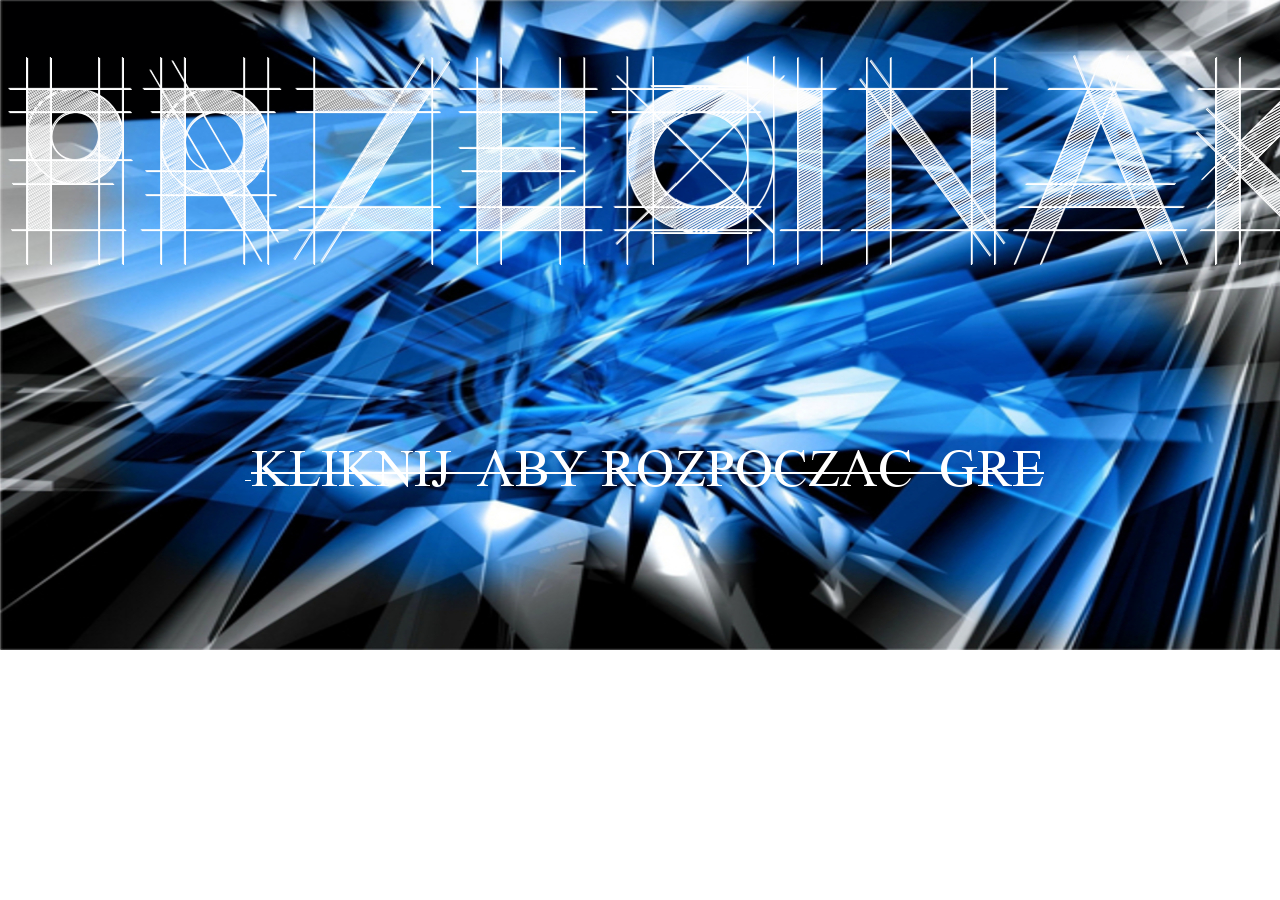
<file: Silnik/index.html>
<!doctype html>
<html>
<head>
    <meta charset="UTF-8" />
    <title>PRZECINAK</title>
    <script src="assets/js/phaser.min.js"></script>
    <script src="assets/js/menu.js"></script>
    <script src="assets/js/game.js"></script>
    <script src="assets/js/game_over.js"></script>
    <script src="assets/js/main.js"></script>
    <style>
        body{
            padding: 0;
            margin: 0;
        }

        canvas{
            margin: 0 auto;
        }
    </style>
</head>
<body>

</body>
</html>
</file>
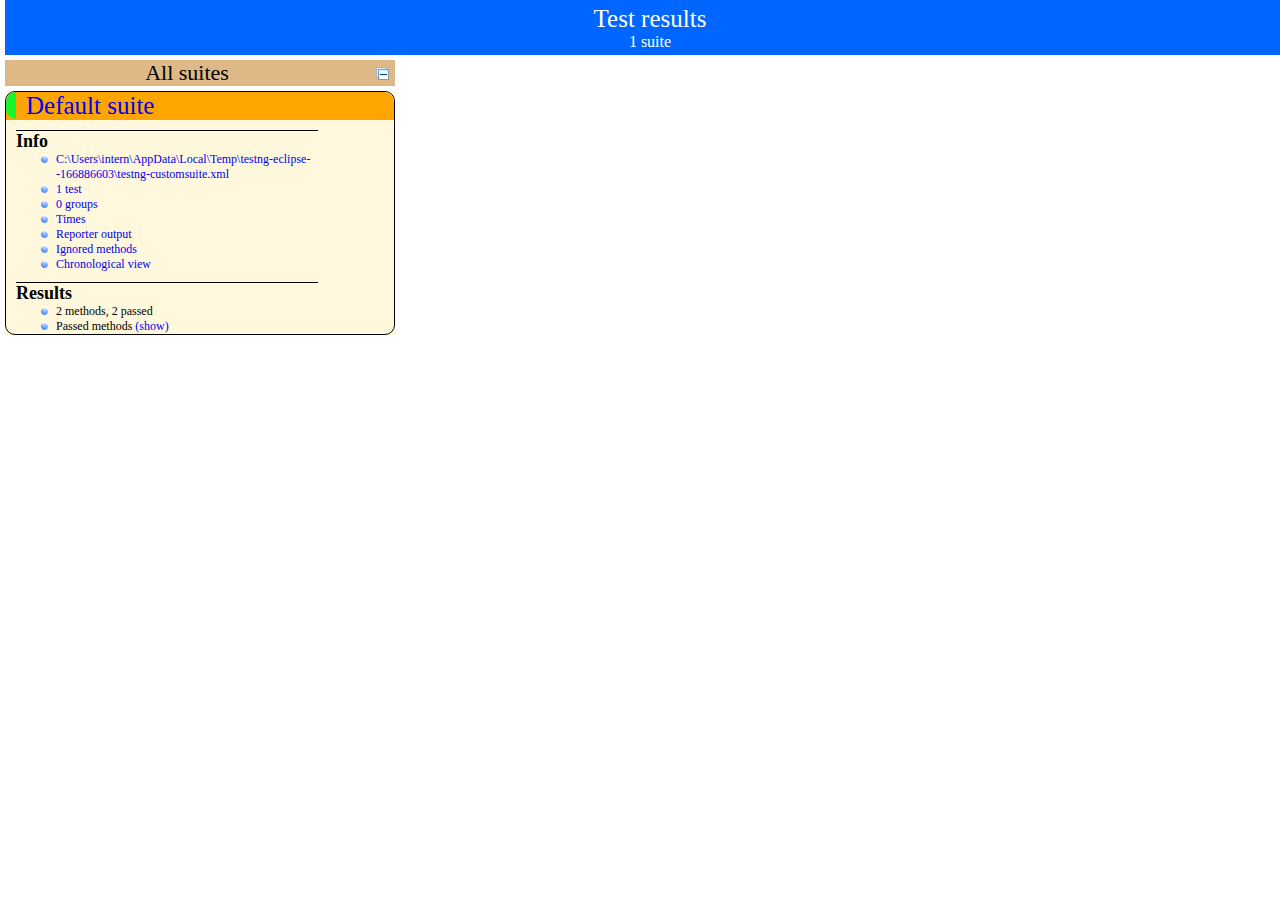
<file: selenium/test-output/index.html>
<!DOCTYPE html>

<html>
  <head>
  <title>TestNG reports</title>

    <link type="text/css" href="testng-reports.css" rel="stylesheet" />  
    <script type="text/javascript" src="jquery-1.7.1.min.js"></script>
    <script type="text/javascript" src="testng-reports.js"></script>
    <script type="text/javascript" src="https://www.google.com/jsapi"></script>
    <script type='text/javascript'>
      google.load('visualization', '1', {packages:['table']});
      google.setOnLoadCallback(drawTable);
      var suiteTableInitFunctions = new Array();
      var suiteTableData = new Array();
    </script>
    <!--
      <script type="text/javascript" src="jquery-ui/js/jquery-ui-1.8.16.custom.min.js"></script>
     -->
  </head>

  <body>
    <div class="top-banner-root">
      <span class="top-banner-title-font">Test results</span>
      <br/>
      <span class="top-banner-font-1">1 suite</span>
    </div> <!-- top-banner-root -->
    <div class="navigator-root">
      <div class="navigator-suite-header">
        <span>All suites</span>
        <a href="#" class="collapse-all-link" title="Collapse/expand all the suites">
          <img class="collapse-all-icon" src="collapseall.gif">
          </img> <!-- collapse-all-icon -->
        </a> <!-- collapse-all-link -->
      </div> <!-- navigator-suite-header -->
      <div class="suite">
        <div class="rounded-window">
          <div class="suite-header light-rounded-window-top">
            <a href="#" class="navigator-link" panel-name="suite-Default_suite">
              <span class="suite-name border-passed">Default suite</span>
            </a> <!-- navigator-link -->
          </div> <!-- suite-header light-rounded-window-top -->
          <div class="navigator-suite-content">
            <div class="suite-section-title">
              <span>Info</span>
            </div> <!-- suite-section-title -->
            <div class="suite-section-content">
              <ul>
                <li>
                  <a href="#" class="navigator-link " panel-name="test-xml-Default_suite">
                    <span>C:\Users\intern\AppData\Local\Temp\testng-eclipse--166886603\testng-customsuite.xml</span>
                  </a> <!-- navigator-link  -->
                </li>
                <li>
                  <a href="#" class="navigator-link " panel-name="testlist-Default_suite">
                    <span class="test-stats">1 test</span>
                  </a> <!-- navigator-link  -->
                </li>
                <li>
                  <a href="#" class="navigator-link " panel-name="group-Default_suite">
                    <span>0 groups</span>
                  </a> <!-- navigator-link  -->
                </li>
                <li>
                  <a href="#" class="navigator-link " panel-name="times-Default_suite">
                    <span>Times</span>
                  </a> <!-- navigator-link  -->
                </li>
                <li>
                  <a href="#" class="navigator-link " panel-name="reporter-Default_suite">
                    <span>Reporter output</span>
                  </a> <!-- navigator-link  -->
                </li>
                <li>
                  <a href="#" class="navigator-link " panel-name="ignored-methods-Default_suite">
                    <span>Ignored methods</span>
                  </a> <!-- navigator-link  -->
                </li>
                <li>
                  <a href="#" class="navigator-link " panel-name="chronological-Default_suite">
                    <span>Chronological view</span>
                  </a> <!-- navigator-link  -->
                </li>
              </ul>
            </div> <!-- suite-section-content -->
            <div class="result-section">
              <div class="suite-section-title">
                <span>Results</span>
              </div> <!-- suite-section-title -->
              <div class="suite-section-content">
                <ul>
                  <li>
                    <span class="method-stats">2 methods,   2 passed</span>
                  </li>
                  <li>
                    <span class="method-list-title passed">Passed methods</span>
                    <span class="show-or-hide-methods passed">
                      <a href="#" panel-name="suite-Default_suite" class="hide-methods passed suite-Default_suite"> (hide)</a> <!-- hide-methods passed suite-Default_suite -->
                      <a href="#" panel-name="suite-Default_suite" class="show-methods passed suite-Default_suite"> (show)</a> <!-- show-methods passed suite-Default_suite -->
                    </span>
                    <div class="method-list-content passed suite-Default_suite">
                      <span>
                        <img width="3%" src="passed.png"/>
                        <a href="#" class="method navigator-link" panel-name="suite-Default_suite" title="Selenium.tests.AppTest" hash-for-method="withErrorNickname">withErrorNickname</a> <!-- method navigator-link -->
                      </span>
                      <br/>
                      <span>
                        <img width="3%" src="passed.png"/>
                        <a href="#" class="method navigator-link" panel-name="suite-Default_suite" title="Selenium.tests.AppTest" hash-for-method="withNickname">withNickname</a> <!-- method navigator-link -->
                      </span>
                      <br/>
                    </div> <!-- method-list-content passed suite-Default_suite -->
                  </li>
                </ul>
              </div> <!-- suite-section-content -->
            </div> <!-- result-section -->
          </div> <!-- navigator-suite-content -->
        </div> <!-- rounded-window -->
      </div> <!-- suite -->
    </div> <!-- navigator-root -->
    <div class="wrapper">
      <div class="main-panel-root">
        <div panel-name="suite-Default_suite" class="panel Default_suite">
          <div class="suite-Default_suite-class-passed">
            <div class="main-panel-header rounded-window-top">
              <img src="passed.png"/>
              <span class="class-name">Selenium.tests.AppTest</span>
            </div> <!-- main-panel-header rounded-window-top -->
            <div class="main-panel-content rounded-window-bottom">
              <div class="method">
                <div class="method-content">
                  <a name="withErrorNickname">
                  </a> <!-- withErrorNickname -->
                  <span class="method-name">withErrorNickname</span>
                </div> <!-- method-content -->
              </div> <!-- method -->
              <div class="method">
                <div class="method-content">
                  <a name="withNickname">
                  </a> <!-- withNickname -->
                  <span class="method-name">withNickname</span>
                </div> <!-- method-content -->
              </div> <!-- method -->
            </div> <!-- main-panel-content rounded-window-bottom -->
          </div> <!-- suite-Default_suite-class-passed -->
        </div> <!-- panel Default_suite -->
        <div panel-name="test-xml-Default_suite" class="panel">
          <div class="main-panel-header rounded-window-top">
            <span class="header-content">C:\Users\intern\AppData\Local\Temp\testng-eclipse--166886603\testng-customsuite.xml</span>
          </div> <!-- main-panel-header rounded-window-top -->
          <div class="main-panel-content rounded-window-bottom">
            <pre>
&lt;?xml version=&quot;1.0&quot; encoding=&quot;UTF-8&quot;?&gt;
&lt;!DOCTYPE suite SYSTEM &quot;http://testng.org/testng-1.0.dtd&quot;&gt;
&lt;suite name=&quot;Default suite&quot;&gt;
  &lt;test verbose=&quot;2&quot; name=&quot;Default test&quot;&gt;
    &lt;classes&gt;
      &lt;class name=&quot;Selenium.tests.AppTest&quot;/&gt;
    &lt;/classes&gt;
  &lt;/test&gt; &lt;!-- Default test --&gt;
&lt;/suite&gt; &lt;!-- Default suite --&gt;
            </pre>
          </div> <!-- main-panel-content rounded-window-bottom -->
        </div> <!-- panel -->
        <div panel-name="testlist-Default_suite" class="panel">
          <div class="main-panel-header rounded-window-top">
            <span class="header-content">Tests for Default suite</span>
          </div> <!-- main-panel-header rounded-window-top -->
          <div class="main-panel-content rounded-window-bottom">
            <ul>
              <li>
                <span class="test-name">Default test (1 class)</span>
              </li>
            </ul>
          </div> <!-- main-panel-content rounded-window-bottom -->
        </div> <!-- panel -->
        <div panel-name="group-Default_suite" class="panel">
          <div class="main-panel-header rounded-window-top">
            <span class="header-content">Groups for Default suite</span>
          </div> <!-- main-panel-header rounded-window-top -->
          <div class="main-panel-content rounded-window-bottom">
          </div> <!-- main-panel-content rounded-window-bottom -->
        </div> <!-- panel -->
        <div panel-name="times-Default_suite" class="panel">
          <div class="main-panel-header rounded-window-top">
            <span class="header-content">Times for Default suite</span>
          </div> <!-- main-panel-header rounded-window-top -->
          <div class="main-panel-content rounded-window-bottom">
            <div class="times-div">
              <script type="text/javascript">
suiteTableInitFunctions.push('tableData_Default_suite');
function tableData_Default_suite() {
var data = new google.visualization.DataTable();
data.addColumn('number', 'Number');
data.addColumn('string', 'Method');
data.addColumn('string', 'Class');
data.addColumn('number', 'Time (ms)');
data.addRows(2);
data.setCell(0, 0, 0)
data.setCell(0, 1, 'withNickname')
data.setCell(0, 2, 'Selenium.tests.AppTest')
data.setCell(0, 3, 8025);
data.setCell(1, 0, 1)
data.setCell(1, 1, 'withErrorNickname')
data.setCell(1, 2, 'Selenium.tests.AppTest')
data.setCell(1, 3, 6440);
window.suiteTableData['Default_suite']= { tableData: data, tableDiv: 'times-div-Default_suite'}
return data;
}
              </script>
              <span class="suite-total-time">Total running time: 14 seconds</span>
              <div id="times-div-Default_suite">
              </div> <!-- times-div-Default_suite -->
            </div> <!-- times-div -->
          </div> <!-- main-panel-content rounded-window-bottom -->
        </div> <!-- panel -->
        <div panel-name="reporter-Default_suite" class="panel">
          <div class="main-panel-header rounded-window-top">
            <span class="header-content">Reporter output for Default suite</span>
          </div> <!-- main-panel-header rounded-window-top -->
          <div class="main-panel-content rounded-window-bottom">
          </div> <!-- main-panel-content rounded-window-bottom -->
        </div> <!-- panel -->
        <div panel-name="ignored-methods-Default_suite" class="panel">
          <div class="main-panel-header rounded-window-top">
            <span class="header-content">0 ignored methods</span>
          </div> <!-- main-panel-header rounded-window-top -->
          <div class="main-panel-content rounded-window-bottom">
          </div> <!-- main-panel-content rounded-window-bottom -->
        </div> <!-- panel -->
        <div panel-name="chronological-Default_suite" class="panel">
          <div class="main-panel-header rounded-window-top">
            <span class="header-content">Methods in chronological order</span>
          </div> <!-- main-panel-header rounded-window-top -->
          <div class="main-panel-content rounded-window-bottom">
            <div class="chronological-class">
              <div class="chronological-class-name">Selenium.tests.AppTest</div> <!-- chronological-class-name -->
              <div class="configuration-class before">
                <span class="method-name">setUp</span>
                <span class="method-start">0 ms</span>
              </div> <!-- configuration-class before -->
              <div class="test-method">
                <span class="method-name">withErrorNickname</span>
                <span class="method-start">1988 ms</span>
              </div> <!-- test-method -->
              <div class="configuration-method after">
                <span class="method-name">deleteCookies</span>
                <span class="method-start">8429 ms</span>
              </div> <!-- configuration-method after -->
              <div class="test-method">
                <span class="method-name">withNickname</span>
                <span class="method-start">8441 ms</span>
              </div> <!-- test-method -->
              <div class="configuration-method after">
                <span class="method-name">deleteCookies</span>
                <span class="method-start">16467 ms</span>
              </div> <!-- configuration-method after -->
              <div class="configuration-class after">
                <span class="method-name">tearDown</span>
                <span class="method-start">16511 ms</span>
              </div> <!-- configuration-class after -->
          </div> <!-- main-panel-content rounded-window-bottom -->
        </div> <!-- panel -->
      </div> <!-- main-panel-root -->
    </div> <!-- wrapper -->
  </body>
</html>
</file>
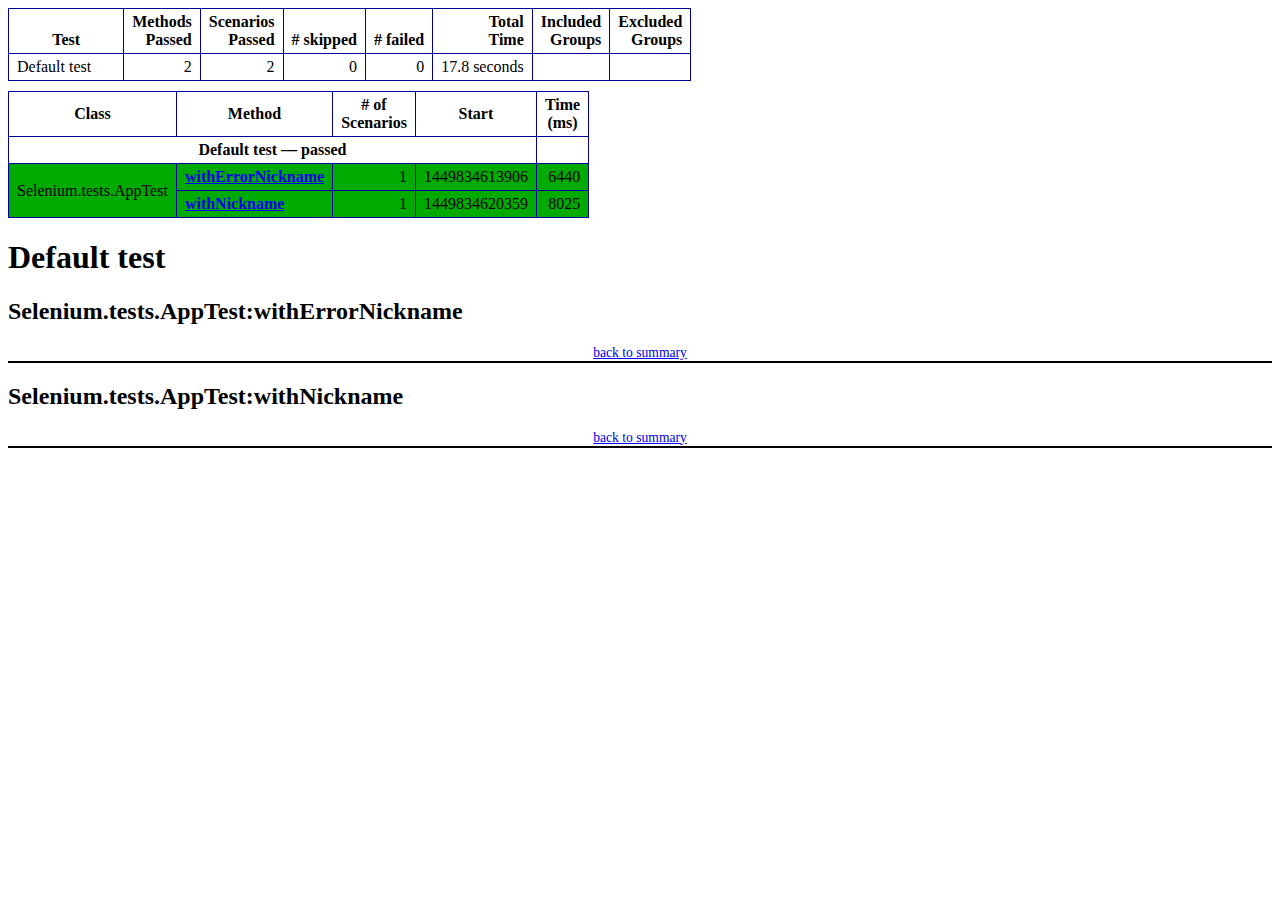
<file: selenium/test-output/emailable-report.html>
<!DOCTYPE html PUBLIC "-//W3C//DTD XHTML 1.1//EN" "http://www.w3.org/TR/xhtml11/DTD/xhtml11.dtd">
<html xmlns="http://www.w3.org/1999/xhtml">
<head>
<title>TestNG:  Unit Test</title>
<style type="text/css">
table caption,table.info_table,table.result,table.passed,table.failed {margin-bottom:10px;border:1px solid #000099;border-collapse:collapse;empty-cells:show;}
table.info_table td,table.info_table th,table.result td,table.result th,table.passed td,table.passed th,table.failed td,table.failed th {
border:1px solid #000099;padding:.25em .5em .25em .5em
}
table.result th {vertical-align:bottom}
tr.param th {padding-left:1em;padding-right:1em}
tr.param td {padding-left:.5em;padding-right:2em}
td.numi,th.numi,td.numi_attn {
text-align:right
}
tr.total td {font-weight:bold}
table caption {
text-align:center;font-weight:bold;
}
table.passed tr.stripe td,table tr.passedodd td {background-color: #00AA00;}
table.passed td,table tr.passedeven td {background-color: #33FF33;}
table.passed tr.stripe td,table tr.skippedodd td {background-color: #cccccc;}
table.passed td,table tr.skippedodd td {background-color: #dddddd;}
table.failed tr.stripe td,table tr.failedodd td,table.result td.numi_attn {background-color: #FF3333;}
table.failed td,table tr.failedeven td,table.result tr.stripe td.numi_attn {background-color: #DD0000;}
tr.stripe td,tr.stripe th {background-color: #E6EBF9;}
p.totop {font-size:85%;text-align:center;border-bottom:2px black solid}
div.shootout {padding:2em;border:3px #4854A8 solid}
</style>
</head>
<body>
<table cellspacing="0" cellpadding="0" class="result">
<tr><th>Test</th><th class="numi">Methods<br/>Passed</th><th class="numi">Scenarios<br/>Passed</th><th class="numi"># skipped</th><th class="numi"># failed</th><th class="numi">Total<br/>Time</th><th class="numi">Included<br/>Groups</th><th class="numi">Excluded<br/>Groups</th></tr>
<tr><td style="text-align:left;padding-right:2em">Default test</td><td class="numi">2</td><td class="numi">2</td><td class="numi">0</td><td class="numi">0</td><td class="numi">17.8 seconds</td><td class="numi"></td><td class="numi"></td></tr>
</table>
<table cellspacing="0" cellpadding="0" class="passed" id="summary">
<tr><th>Class</th><th>Method</th><th># of<br/>Scenarios</th><th>Start</th><th>Time<br/>(ms)</th></tr>
<tr><th colspan="4">Default test &#8212; passed</th></tr>
<tr class="passedodd"><td rowspan="2">Selenium.tests.AppTest</td><td><a href="#m1"><b>withErrorNickname</b>  </a></td><td class="numi">1</td><td>1449834613906</td><td class="numi">6440</td></tr><tr class="passedodd"><td><a href="#m2"><b>withNickname</b>  </a></td><td class="numi">1</td><td>1449834620359</td><td class="numi">8025</td></tr>
</table>
<h1>Default test</h1>
<h2 id="m1">Selenium.tests.AppTest:withErrorNickname</h2>
<p class="totop"><a href="#summary">back to summary</a></p>
<h2 id="m2">Selenium.tests.AppTest:withNickname</h2>
<p class="totop"><a href="#summary">back to summary</a></p>
</body></html>
</file>
<file: selenium/test-output/testng-reports.css>
body {
    margin: 0px 0px 5px 5px;
}

ul {
    margin: 0px;
}

li {
    list-style-type: none;
}

a {
    text-decoration: none;
}

a:hover {
    text-decoration: underline;
}

.navigator-selected {
    background: #ffa500;
}

.wrapper {
    overflow: hidden;
}

.navigator-root {
    margin-top: 60px;
    float: left;
    width: 400px;
    height: 100%;
    overflow-y: auto;
}

.main-panel-root {
    margin-top: 60px;
}

.suite {
    margin: 0px 10px 10px 0px;
    background-color: #fff8dc;
}

.suite-name {
    padding-left: 10px;
    font-size: 25px;
    font-family: Times;
}

.main-panel-header {
    padding: 5px;
    background-color: #9FB4D9; //afeeee;
    font-family: monospace;
    font-size: 18px;
}

.main-panel-content {
    padding: 5px;
    margin-bottom: 10px;
    background-color: #DEE8FC; //d0ffff;
}

.rounded-window {
    border-radius: 10px;
    border-style: solid;
    border-width: 1px;
}

.rounded-window-top {
    border-top-right-radius: 10px 10px;
    border-top-left-radius: 10px 10px;
    border-style: solid;
    border-width: 1px;
    overflow: auto;
}

.light-rounded-window-top {
    border-top-right-radius: 10px 10px;
    border-top-left-radius: 10px 10px;
}

.rounded-window-bottom {
    border-style: solid;
    border-width: 0px 1px 1px 1px;
    border-bottom-right-radius: 10px 10px;
    border-bottom-left-radius: 10px 10px;
    overflow: auto;
}

.method-name {
    font-size: 12px;
    font-family: monospace;
}

.method-content {
    border-style: solid;
    border-width: 0px 0px 1px 0px;
    margin-bottom: 10;
    padding-bottom: 5px;
    width: 80%;
}

.parameters {
    font-size: 14px;
    font-family: monospace;
}

.stack-trace {
    white-space: pre;
    font-family: monospace;
    font-size: 12px;
    margin-top: 0px;
    margin-left: 20px;
}

.testng-xml {
    font-family: monospace;
}

.method-list-content {
    margin-left: 10px;
}

.navigator-suite-content {
    margin-left: 10px;
    font: 12px 'Lucida Grande';
}

.suite-section-title {
    margin-top: 10px;
    width: 80%;
    border-style: solid;
    border-width: 1px 0px 0px 0px;
    font-family: Times;
    font-size: 18px;
    font-weight: bold;
}

.suite-section-content {
    list-style-image: url(bullet_point.png);
}

.top-banner-root {
    position: fixed;
    width: 100%;
    padding: 5px;
    margin: 0px 0px 5px 0px;
    height: 45px;
    background-color: #0066ff;
    font-family: Times;
    color: #fff;
    text-align: center;
}

.top-banner-title-font {
    font-size: 25px;
}

.test-name {
    font-family: 'Lucida Grande';
    font-size: 16px;
}

.suite-icon {
    padding: 5px;
    float: right;
    height: 20;
}

.test-group {
    font: 20px 'Lucida Grande';
    margin: 5px 5px 10px 5px;
    border-width: 0px 0px 1px 0px;
    border-style: solid;
    padding: 5px;
}

.test-group-name {
    font-weight: bold;
}

.method-in-group {
    font-size: 16px;
    margin-left: 80px;
}

table.google-visualization-table-table {
    width: 100%;
}

.reporter-method-name {
    font-size: 14px;
    font-family: monospace;
}

.reporter-method-output-div {
    padding: 5px;
    margin: 0px 0px 5px 20px;
    font-size: 12px;
    font-family: monospace;
    border-width: 0px 0px 0px 1px;
    border-style: solid;
}

.ignored-class-div {
    font-size: 14px;
    font-family: monospace;
}

.ignored-methods-div {
    padding: 5px;
    margin: 0px 0px 5px 20px;
    font-size: 12px;
    font-family: monospace;
    border-width: 0px 0px 0px 1px;
    border-style: solid;
}

.border-failed {
    border-top-left-radius: 10px 10px;
    border-bottom-left-radius: 10px 10px;
    border-style: solid;
    border-width: 0px 0px 0px 10px;
    border-color: #f00;
}

.border-skipped {
    border-top-left-radius: 10px 10px;
    border-bottom-left-radius: 10px 10px;
    border-style: solid;
    border-width: 0px 0px 0px 10px;
    border-color: #edc600;
}

.border-passed {
    border-top-left-radius: 10px 10px;
    border-bottom-left-radius: 10px 10px;
    border-style: solid;
    border-width: 0px 0px 0px 10px;
    border-color: #19f52d;
}

.times-div {
    text-align: center;
    padding: 5px;
}

.suite-total-time {
    font: 16px 'Lucida Grande';
}

.configuration-suite {
    margin-left: 20px;
}

.configuration-test {
    margin-left: 40px;
}

.configuration-class {
    margin-left: 60px;
}

.configuration-method {
    margin-left: 80px;
}

.test-method {
    margin-left: 100px;
}

.chronological-class {
    background-color: #0ccff;
    border-style: solid;
    border-width: 0px 0px 1px 1px;
}

.method-start {
    float: right;
}

.chronological-class-name {
    padding: 0px 0px 0px 5px;
    color: #008;
}

.after, .before, .test-method {
    font-family: monospace;
    font-size: 14px;
}

.navigator-suite-header {
    font-size: 22px;
    margin: 0px 10px 5px 0px;
    background-color: #deb887;
    text-align: center;
}

.collapse-all-icon {
    padding: 5px;
    float: right;
}
</file>
